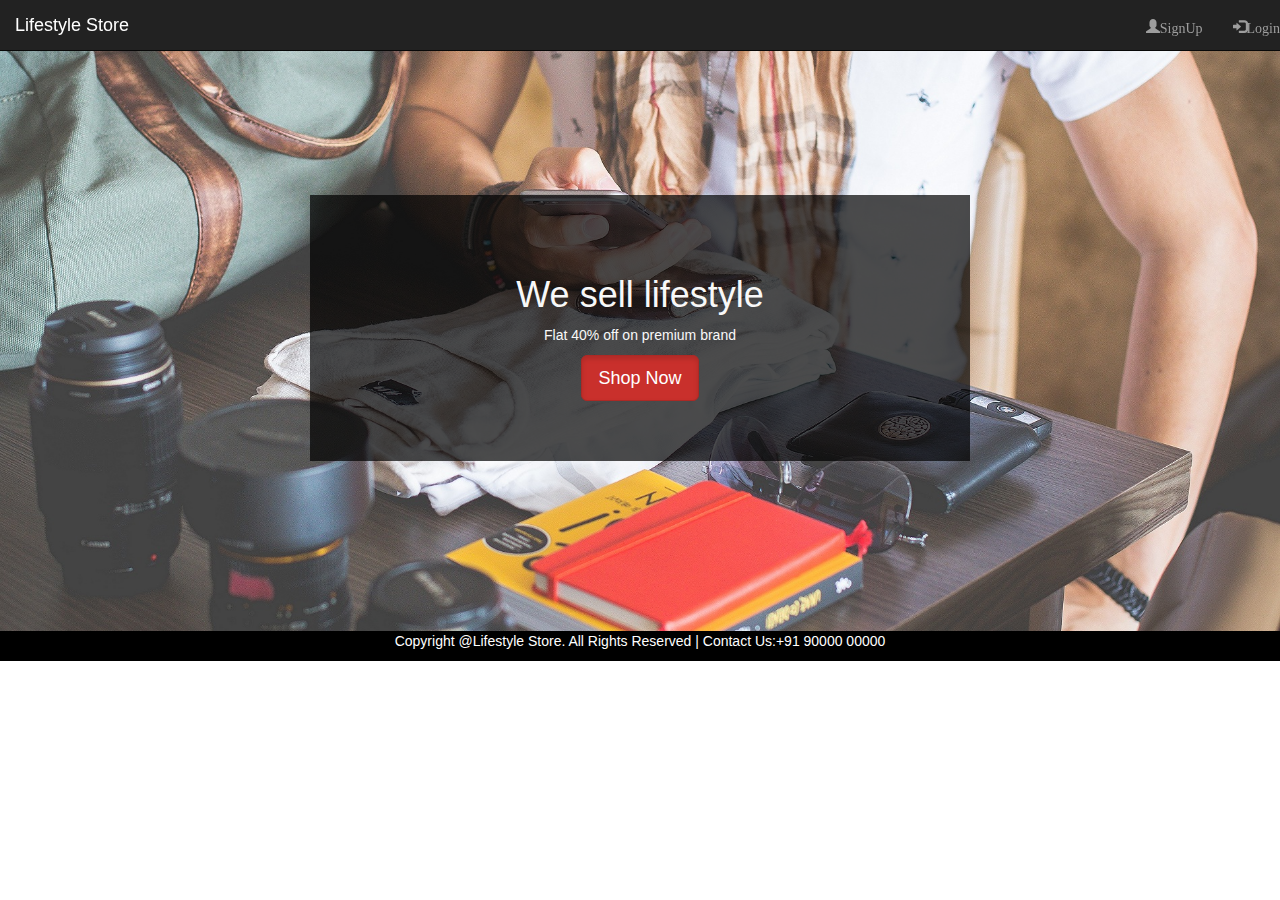
<file: Index.html>
<!DOCTYPE html>
<html>
    <head>
        <title>Index Page</title>
        <link rel="Stylesheet" href="https://maxcdn.bootstrapcdn.com/bootstrap/3.3.7/css/bootstrap.min.css" type="text/css">
        <script type="text/javascript" src="https://ajax.googleapis.com/ajax/libs/jquery/1.12.4/jquery.min.js"></script>
        <script type="text/javascript" src="https://maxcdn.bootstrapcdn.com/bootstrap/3.3.7/js/bootstrap.min.js"></script>       
        <link rel="stylesheet"  href="Style.css" type="text/css">
    </head>
    <body>
        <nav class="navbar navbar-inverse navbar-fixed-top">
            <div class="navbar-header">
                <button class="navbar-toggle" data-toggle="collapse" data-target="#id">
                    <span class="icon-bar"></span>
                    <span class="icon-bar"></span>
                    <span class="icon-bar"></span>
                </button>
                <a href="Index.html" class="navbar-brand">Lifestyle Store</a>
            </div>
            <ul class="nav navbar-nav navbar-right" id="id">
                <li><a class="glyphicon glyphicon-user" href="Signup.html">SignUp</a></li>
                <li><a class="glyphicon glyphicon-log-in" href="Login.html">Login</a></li>
            </ul>
        </nav>
        <div id="banner_image">
            <div class="container">
                <center>
                <div id="banner_content">
                    <h1>We sell lifestyle</h1>
                    <p>Flat 40% off on premium brand</p>
                    <link><a class="btn btn-danger btn-lg active" href="Product.html">Shop Now</a>             
                </div>
                </center>    
            </div>
        </div>
        <footer>
            <div class="container">
                <center>
                    <p>Copyright @Lifestyle Store. All Rights Reserved | Contact Us:+91 90000 00000</p> 
                </center>
            </div>
        </footer>
    </body>
</html>
</file>
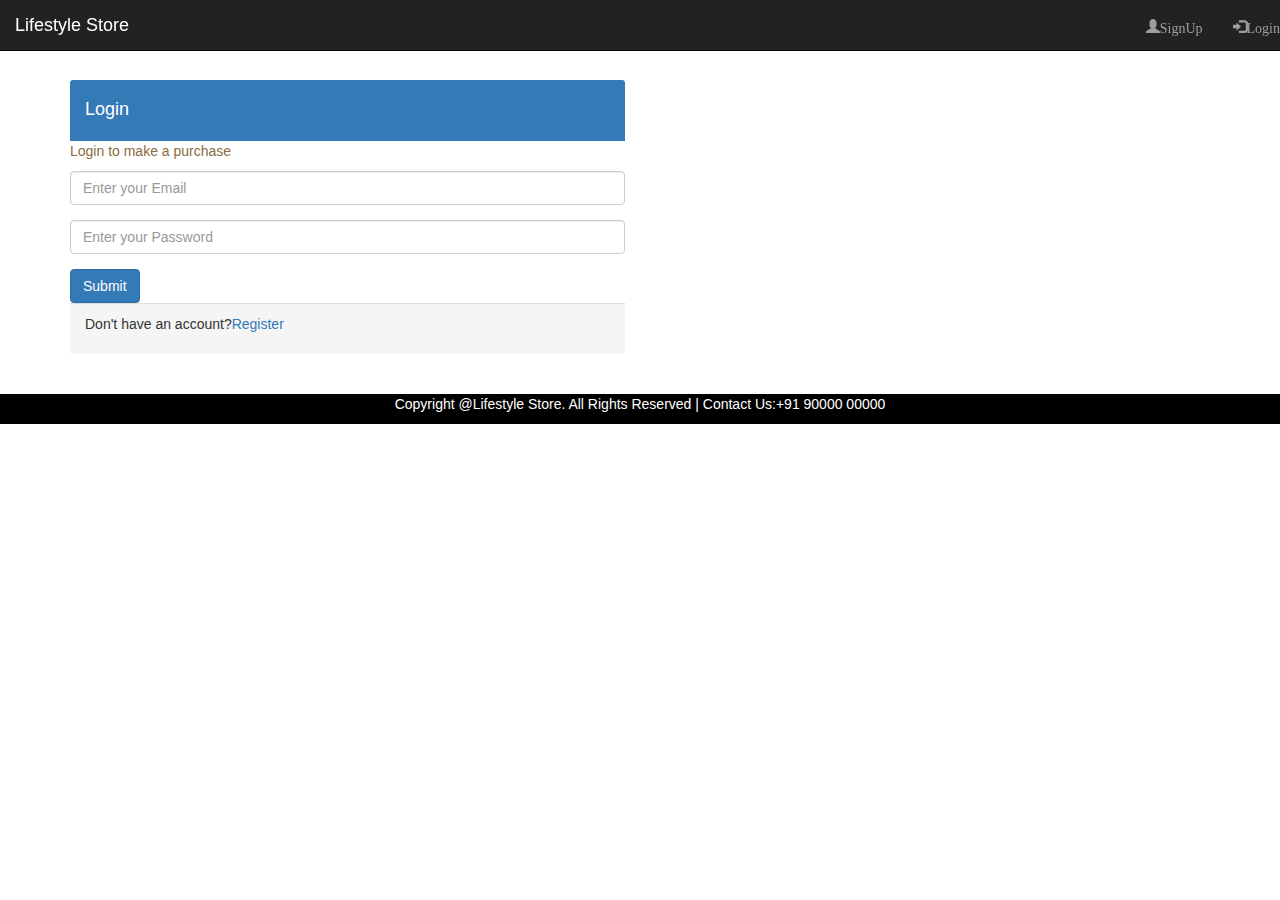
<file: Login.html>
<!DOCTYPE html>
<html>
    <head>
        <title>Login Page</title>
        <link rel="Stylesheet" href="https://maxcdn.bootstrapcdn.com/bootstrap/3.3.7/css/bootstrap.min.css" type="text/css">
        <script type="text/javascript" src="https://ajax.googleapis.com/ajax/libs/jquery/1.12.4/jquery.min.js"></script>
        <script type="text/javascript" src="https://maxcdn.bootstrapcdn.com/bootstrap/3.3.7/js/bootstrap.min.js"></script>       
        
        <style>.container{padding-top:40px;margin-top: 40px}</style>
    </head>
    <body>
        <nav class="navbar navbar-inverse navbar-fixed-top">
            <div class="navbar-header">
                <button class="navbar-toggle" data-toggle="collapse" data-target="#id">
                    <span class="icon-bar"></span>
                    <span class="icon-bar"></span>
                    <span class="icon-bar"></span>
                </button>
                <a href="Index.html" class="navbar-brand">Lifestyle Store</a>
            </div>
            <ul class="nav navbar-nav navbar-right" id="id">
                <li><a class="glyphicon glyphicon-user" href="Signup.html">SignUp</a></li>
                <li><a class="glyphicon glyphicon-log-in" href="Login.html">Login</a></li>
            </ul>
        </nav>
        <div class="container">
            <div class="row row_style">
                <div class="col-xs-6">
                    <div class="panel-primary">
                        <div class="panel-heading">
                            <h4>Login</h4>    
                        </div>
                        <p class="text-warning">Login to make a purchase</p>
                        <form>
                            <div class="form-group">
                            <input type="text" name="email" placeholder="Enter your Email" class="form-control">
                            </div>
                            <div class="form-group">
                            <input type="password" name="password" placeholder="Enter your Password" class="form-control">
                            </div>
                            <input type="submit" value="Submit" class="btn btn-primary">
                        </form>
                        <div class="panel-footer">
                            <p>Don't have an account?<a href="SignUp.html">Register</a></p>
                        </div>
                    </div>
                    
                </div>
            </div>
        </div>
        <footer>
            <div class="container" style="background-color: black;color: white;width: 100%;padding: 0px">
                <center>
                    <p>Copyright @Lifestyle Store. All Rights Reserved | Contact Us:+91 90000 00000</p> 
                </center>
            </div>
        </footer>
    </body>
</html>
</file>
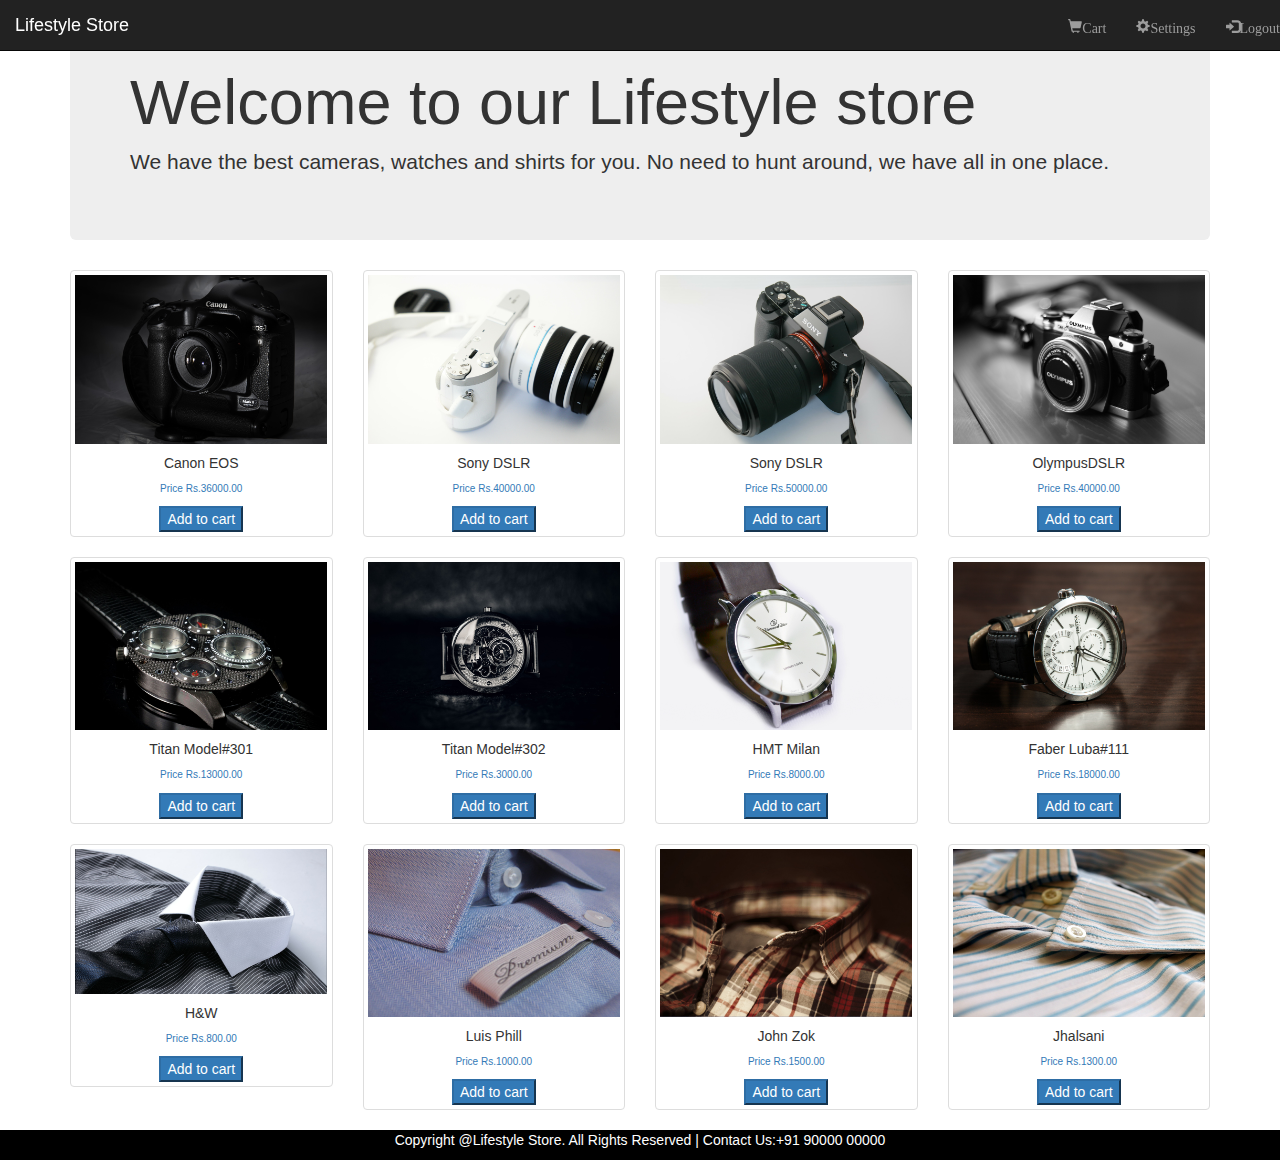
<file: Product.html>
<!DOCTYPE html>
<html>
    <head>
        <title>Product Page</title>
        <link rel="Stylesheet" href="https://maxcdn.bootstrapcdn.com/bootstrap/3.3.7/css/bootstrap.min.css" type="text/css">
        <script type="text/javascript" src="https://ajax.googleapis.com/ajax/libs/jquery/1.12.4/jquery.min.js"></script>
        <script type="text/javascript" src="https://maxcdn.bootstrapcdn.com/bootstrap/3.3.7/js/bootstrap.min.js"></script>       
        <link rel="stylesheet" type="text/css" href="Style.css">               
    </head>
    <body>
        <nav class="navbar navbar-inverse navbar-fixed-top">
            <div class="navbar-header">
                <button class="navbar-toggle" data-toggle="collapse" data-target="#id">
                    <span class="icon-bar"></span>
                    <span class="icon-bar"></span>
                    <span class="icon-bar"></span>
                    <span class="icon-bar"></span>
                </button>
                <a href="Index.html" class="navbar-brand">Lifestyle Store</a>
            </div>
            <ul class="nav navbar-nav navbar-right" id="id">
                <li><a class="glyphicon glyphicon-shopping-cart" href="Cart.html">Cart</a></li>
                <li><a class="glyphicon glyphicon-cog" href="Settings.html">Settings</a></li>
                <li><a class="glyphicon glyphicon-log-in" href="LogOut.html">Logout</a></li>
            </ul>
        </nav>
        <div class="container">
            <div class="jumbotron">
                <h1>Welcome to our Lifestyle store</h1>
                <p>We have the best cameras, watches and shirts for you. No need to hunt around, we have all in one place.</p>
            </div>
            <div class="row text-center">
                <div class="col-md-3 col-sm-6 col-sm-3">
                    <a href="#" class="thumbnail">
                        <img src="image/5.jpg" alt="Camera">
                        <div class="caption">Canon EOS</div>
                        <p style="font-size: 10px">Price Rs.36000.00</p>
                        <button type="submit" class="btn-primary">Add to cart</button>
                    </a>
                </div>
                <div class="col-md-3 col-sm-6 col-sm-3">
                    <a href="#" class="thumbnail">
                        <img src="image/2.jpg" alt="Camera">
                        <div class="caption">Sony DSLR</div>
                        <p style="font-size: 10px">Price Rs.40000.00</p>
                        <button type="submit" class="btn-primary">Add to cart</button>
                    </a>
                </div>
                <div class="col-md-3 col-sm-6 col-sm-3">
                    <a href="#" class="thumbnail">
                        <img src="image/3.jpg" alt="Camera">
                        <div class="caption">Sony DSLR</div>
                        <p style="font-size: 10px">Price Rs.50000.00</p>
                        <button type="submit" class="btn-primary">Add to cart</button>
                    </a>
                </div>
                <div class="col-md-3 col-sm-6 col-sm-3">
                    <a href="#" class="thumbnail">
                        <img src="image/4.jpg" alt="Camera">
                        <div class="caption">OlympusDSLR</div>
                        <p style="font-size: 10px">Price Rs.40000.00</p>
                        <button type="submit" class="btn-primary">Add to cart</button>
                    </a>
                </div>
            </div>
            <div class="row text-center">
                <div class="col-md-3 col-sm-6 col-sm-3">
                    <a href="#" class="thumbnail">
                        <img src="image/9.jpg" alt="Watches">
                        <div class="caption">Titan Model#301</div>
                        <p style="font-size: 10px">Price Rs.13000.00</p>
                        <button type="submit" class="btn-primary">Add to cart</button>
                    </a>
                </div>
                <div class="col-md-3 col-sm-6 col-sm-3">
                    <a href="#" class="thumbnail">
                        <img src="image/10.jpg" alt="Watches">
                        <div class="caption">Titan Model#302</div>
                        <p style="font-size: 10px">Price Rs.3000.00</p>
                        <button type="submit" class="btn-primary">Add to cart</button>
                    </a>
                </div>
                <div class="col-md-3 col-sm-6 col-sm-3">
                    <a href="#" class="thumbnail">
                        <img src="image/11.jpg" alt="Watches">
                        <div class="caption">HMT Milan</div>
                        <p style="font-size: 10px">Price Rs.8000.00</p>
                        <button type="submit" class="btn-primary">Add to cart</button>
                    </a>
                </div>
                <div class="col-md-3 col-sm-6 col-sm-3">
                    <a href="#" class="thumbnail">
                        <img src="image/12.jpg" alt="Watches">
                        <div class="caption">Faber Luba#111</div>
                        <p style="font-size: 10px">Price Rs.18000.00</p>
                        <button type="submit" class="btn-primary">Add to cart</button>
                    </a>
                </div>
            </div>
            <div class="row text-center">
                <div class="col-md-3 col-sm-6 col-sm-3">
                    <a href="#" class="thumbnail">
                        <img src="image/8.jpg" alt="Shirts">
                        <div class="caption">H&W</div>
                        <p style="font-size: 10px">Price Rs.800.00</p>
                        <button type="submit" class="btn-primary">Add to cart</button>
                    </a>
                </div>
                <div class="col-md-3 col-sm-6 col-sm-3">
                    <a href="#" class="thumbnail">
                        <img src="image/6.jpg" alt="Shirts">
                        <div class="caption">Luis Phill</div>
                        <p style="font-size: 10px">Price Rs.1000.00</p>
                        <button type="submit" class="btn-primary">Add to cart</button>
                    </a>
                </div>
                <div class="col-md-3 col-sm-6 col-sm-3">
                    <a href="#" class="thumbnail">
                        <img src="image/13.jpg" alt="Shirts">
                        <div class="caption">John Zok</div>
                        <p style="font-size: 10px">Price Rs.1500.00</p>
                        <button type="submit" class="btn-primary">Add to cart</button>
                    </a>
                </div>
                <div class="col-md-3 col-sm-6 col-sm-3">
                    <a href="#" class="thumbnail">
                        <img src="image/14.jpg" alt="shirt">
                        <div class="caption">Jhalsani</div>
                        <p style="font-size: 10px">Price Rs.1300.00</p>
                        <button type="submit" class="btn-primary">Add to cart</button>
                    </a>
                </div>
            </div>
        </div>
        <footer>
            <div class="container">
                <center>
                    <p>Copyright @Lifestyle Store. All Rights Reserved | Contact Us:+91 90000 00000</p>
                </center>
            </div>
        </footer>
    </body>
</html>
</file>
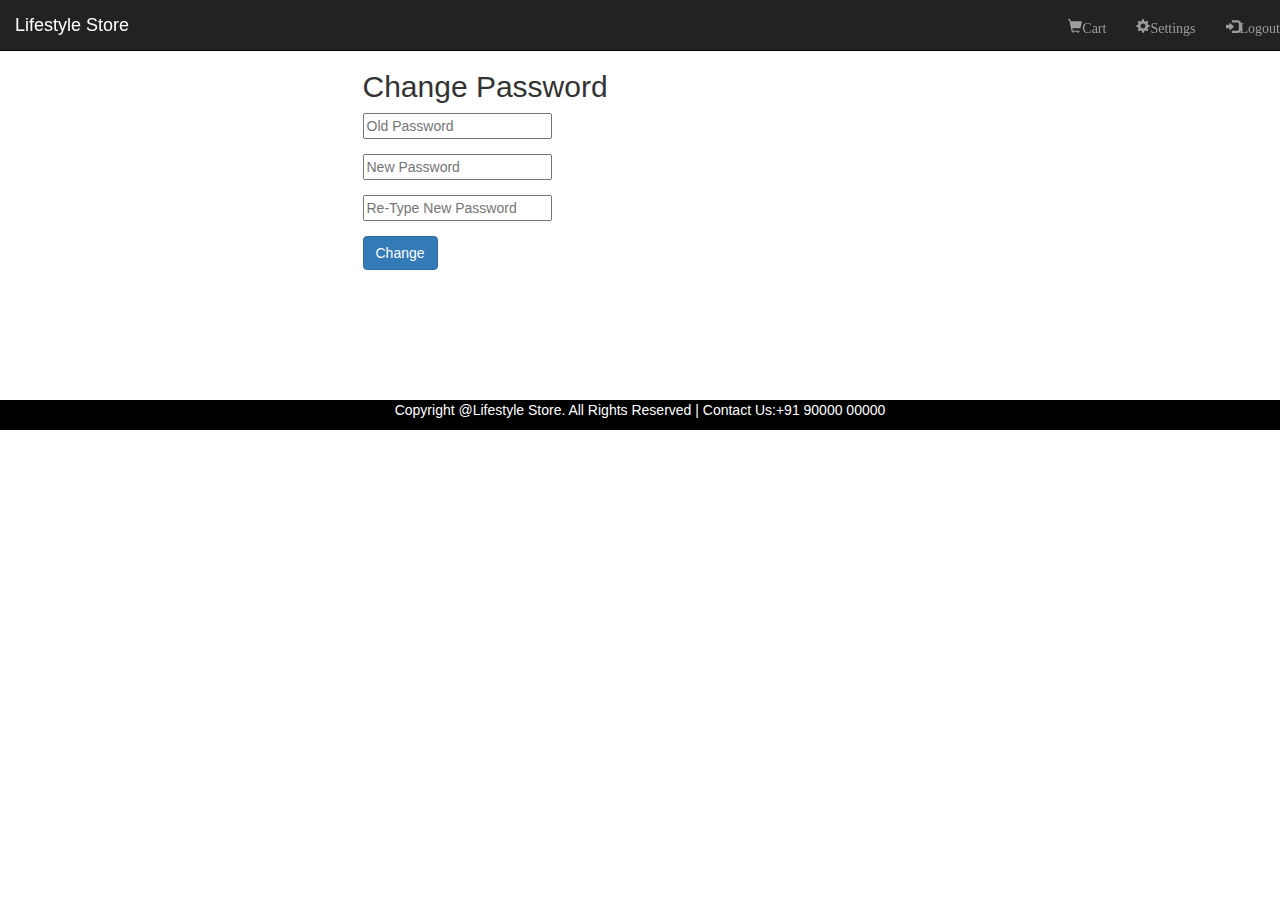
<file: Settings.html>
<!DOCTYPE html>
<html>
    <head>
        <title>Settings</title>
        <link rel="Stylesheet" href="https://maxcdn.bootstrapcdn.com/bootstrap/3.3.7/css/bootstrap.min.css" type="text/css">
        <!--jquery.min-->
        <script type="text/javascript" src="https://ajax.googleapis.com/ajax/libs/jquery/1.12.4/jquery.min.js"></script>
        <!--Bootstrap.min.js-->
        <script type="text/javascript" src="https://maxcdn.bootstrapcdn.com/bootstrap/3.3.7/js/bootstrap.min.js"></script>       
        <link rel="stylesheet" type="text/css" href="Style.css">
    </head>
    <body>
         <nav class="navbar navbar-inverse navbar-fixed-top">
            <div class="navbar-header">
                <button class="navbar-toggle" data-toggle="collapse" data-target="#id">
                    <span class="icon-bar"></span>
                    <span class="icon-bar"></span>
                    <span class="icon-bar"></span>
                    <span class="icon-bar"></span>
                </button>
                <a href="Index.html" class="navbar-brand">Lifestyle Store</a>
            </div>
            <ul class="nav navbar-nav navbar-right" id="id">
                <li><a class="glyphicon glyphicon-shopping-cart" href="Cart.html">Cart</a></li>
                <li><a class="glyphicon glyphicon-cog" href="Settings.html">Settings</a></li>
                <li><a class="glyphicon glyphicon-log-in" href="LogOut.html">Logout</a></li>
            </ul>
        </nav>
        <div class="container" style="margin-top: 50px">
            <div class="row">
                <div class="col-xs-offset-3 col-xs-6">
                    <h2>Change Password</h2>
                    <form>
                        <input type="password" name="old password" placeholder="Old Password" class="form-group"><br>
                        <input type="password" name="new password" placeholder="New Password" class="form-group"><br>
                        <input type="password" name="re-type new password" placeholder="Re-Type New Password" class="form-group"><br>
                        <button class="btn btn-primary">Change</button>
                    </form>
                </div>
            </div>
        </div>
        <footer>
            <div class="container" style="margin-top: 130px">
                <center>
                    <p>Copyright @Lifestyle Store. All Rights Reserved | Contact Us:+91 90000 00000</p>
                </center>
            </div>
        </footer>
    </body>
</html>
</file>
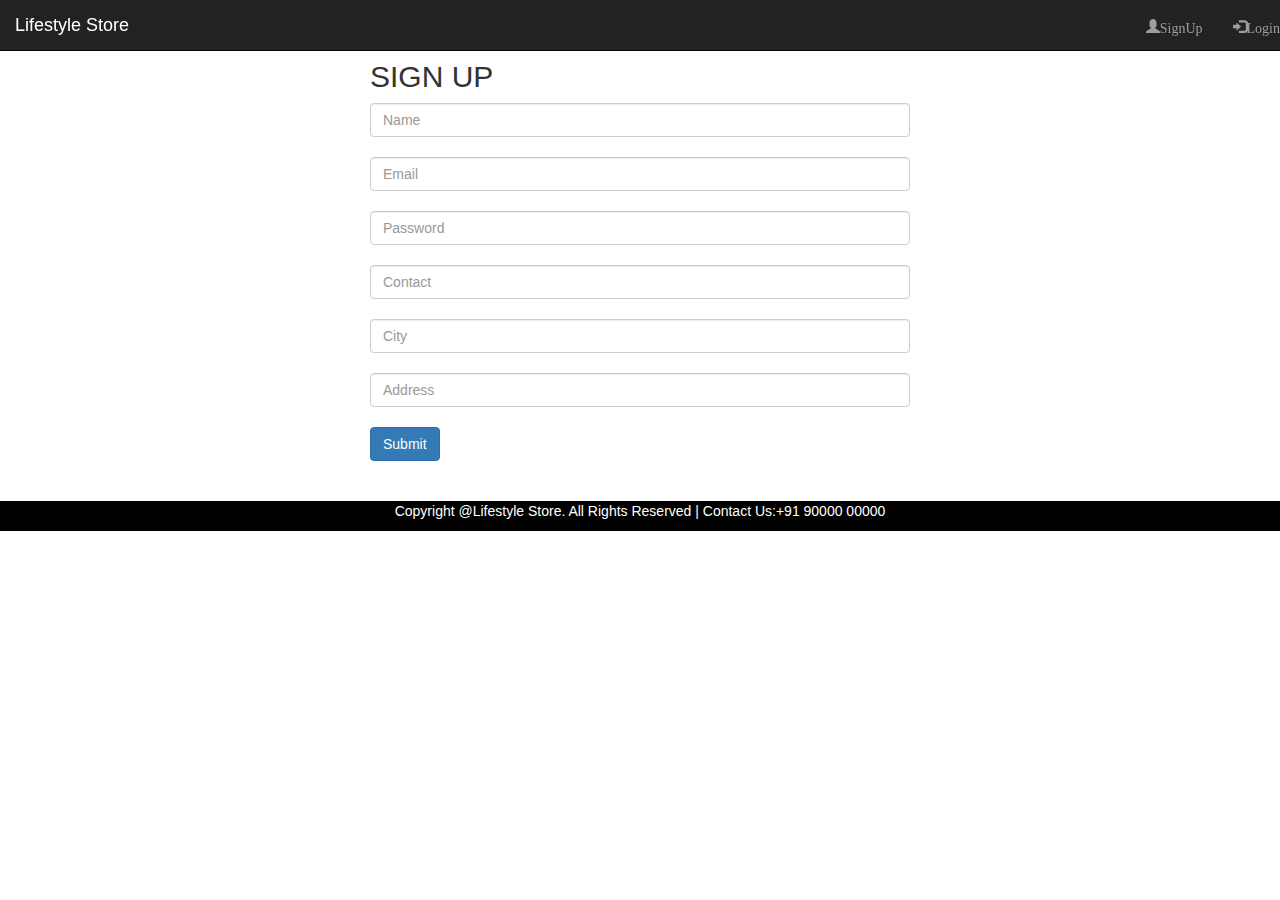
<file: Signup.html>
<!DOCTYPE html>
<html>
    <head>
        <title>Sign Up</title>
        <link rel="Stylesheet" href="https://maxcdn.bootstrapcdn.com/bootstrap/3.3.7/css/bootstrap.min.css" type="text/css">
        <script type="text/javascript" src="https://ajax.googleapis.com/ajax/libs/jquery/1.12.4/jquery.min.js"></script>
        <script type="text/javascript" src="https://maxcdn.bootstrapcdn.com/bootstrap/3.3.7/js/bootstrap.min.js"></script>       
        <link rel="stylesheet" type="text/css" href="Style.css">        
        <style>
            .container{margin-top: 40px}
        </style>
    </head>
    <body>
        <nav class="navbar navbar-inverse navbar-fixed-top">
            <div class="navbar-header">
                <button class="navbar-toggle" data-toggle="collapse" data-target="#id">
                    <span class="icon-bar"></span>
                    <span class="icon-bar"></span>
                    <span class="icon-bar"></span>
                </button>
                <a href="Index.html" class="navbar-brand">Lifestyle Store</a>
            </div>
            <ul class="nav navbar-nav navbar-right" id="id">
                <li><a class="glyphicon glyphicon-user" href="Signup.html">SignUp</a></li>
                <li><a class="glyphicon glyphicon-log-in" href="Login.html">Login</a></li>
            </ul>
        </nav>
        <div class="container">
            <div class="col-xs-offset-3 col-xs-6">
            <h2>SIGN UP</h2>
        <form>
            <input type="text" name="name" placeholder="Name" class="form-control"><br>
            <input type="text" name="email" placeholder="Email" class="form-control"><br>
            <input type="password" name="password" placeholder="Password" class="form-control"><br>
            <input type="number" name="contact" placeholder="Contact" class="form-control"><br>
            <input type="text" name="city" placeholder="City" class="form-control"><br>
            <input type="text" name="address" placeholder="Address" class="form-control"><br>
            <input type="submit" value="Submit" class="btn btn-primary">
        </form>
            </div>
        </div>
        <footer>
            <div class="container">
                <center>
                    <p>Copyright @Lifestyle Store. All Rights Reserved | Contact Us:+91 90000 00000</p> 
                </center>
            </div>
        </footer>
    </body>
</html>
</file>
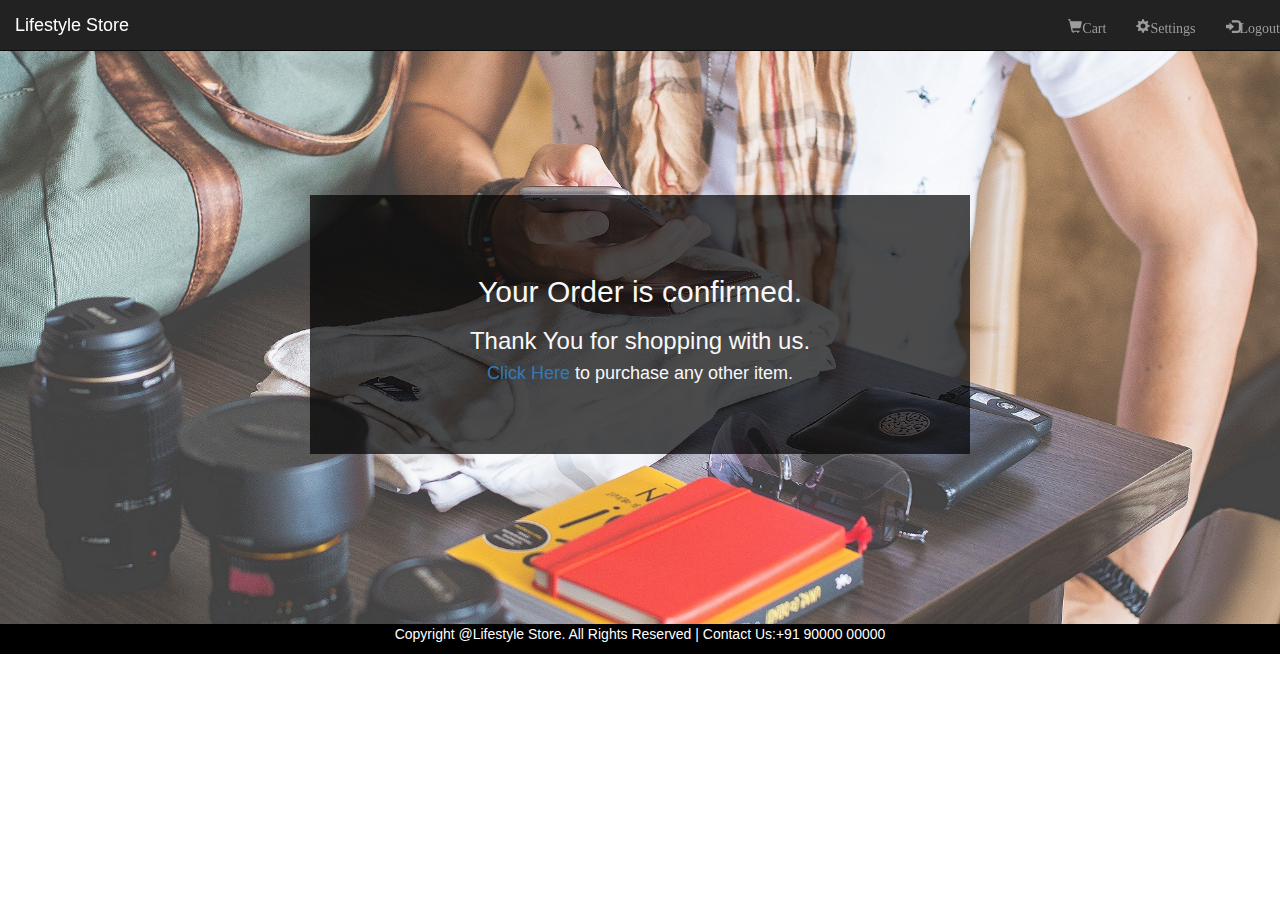
<file: Success.html>
<!DOCTYPE html>
<html>
    <head>
        <title>Success</title>
        <link rel="stylesheet" type="text/css" href="Style.css">
          <link rel="Stylesheet" href="https://maxcdn.bootstrapcdn.com/bootstrap/3.3.7/css/bootstrap.min.css" type="text/css">
        <script type="text/javascript" src="https://ajax.googleapis.com/ajax/libs/jquery/1.12.4/jquery.min.js"></script>
        <script type="text/javascript" src="https://maxcdn.bootstrapcdn.com/bootstrap/3.3.7/js/bootstrap.min.js"></script>       
        <link rel="stylesheet" type="text/css" href="Style.css">               
    </head>
    <body>
        <nav class="navbar navbar-inverse navbar-fixed-top">
            <div class="navbar-header">
                <button class="navbar-toggle" data-toggle="collapse" data-target="#id">
                    <span class="icon-bar"></span>
                    <span class="icon-bar"></span>
                    <span class="icon-bar"></span>
                    <span class="icon-bar"></span>
                </button>
                <a href="Index.html" class="navbar-brand">Lifestyle Store</a>
            </div>
            <ul class="nav navbar-nav navbar-right" id="id">
                <li><a class="glyphicon glyphicon-shopping-cart" href="cart.html">Cart</a></li>
                <li><a class="glyphicon glyphicon-cog" href="Settings.html">Settings</a></li>
                <li><a class="glyphicon glyphicon-log-in" href="LogOut.html">Logout</a></li>
            </ul>
        </nav>
        <div id="banner_image">
            <div class="container">
                <center>
                <div id="banner_content">
                    <h2>Your Order is confirmed.</h2>
                    <h3>Thank You for shopping with us.</h3>
                    <h4><a href="Product.html">Click Here</a> to purchase any other item.</h4>
                </div>
                </center>    
            </div>
        </div>
        <footer>
            <div class="container">
                <center>
                    <p>Copyright @Lifestyle Store. All Rights Reserved | Contact Us:+91 90000 00000</p> 
                </center>
            </div>
        </footer>
    </body>
</html>
</file>
<file: Style.css>
#banner_image{padding-top: 75px;
padding-bottom: 50px;
text-align: center;
color: #f8f8f8;
background: url(image/intro-bg_1.jpg) no-repeat center center;
background-size:cover; 
}
#banner_content{
position: relative;
padding-top: 60px;
padding-bottom: 60px;
margin-top: 120px;
margin-bottom: 120px;
background-color: rgba(0,0,0,0.7);
max-width: 660px;
}
footer{background-color: #000;
       color: #fff;
       font-size: 14px;
       bottom: 0;
       width: 100%;}
</file>
